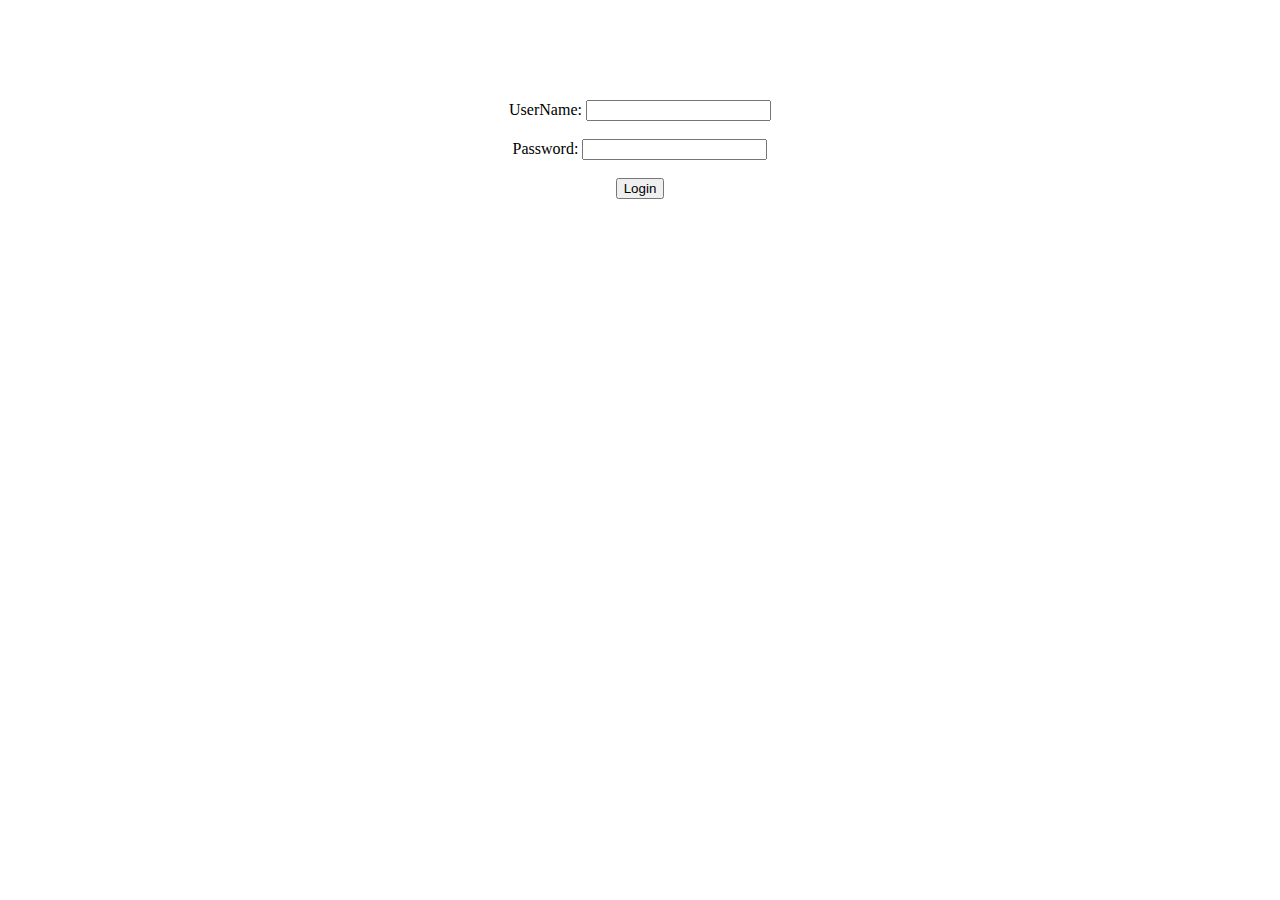
<file: Form.html>
<!DOCTYPE html>
<html lang="en">
<head>
    <meta charset="UTF-8">
    <meta http-equiv="X-UA-Compatible" content="IE=edge">
    <meta name="viewport" content="width=device-width, initial-scale=1.0">
    <title>Document</title>

    <style>
        form{
            margin-top: 100px;
        }
    </style>

    <script>
        function mwf(){
            var user = document.getElementById("Username").value;
            var Password = document.getElementById("Password").value;

            if(user.toLowerCase() =="hassam" && Password==1996)
            {
                alert("Login Successfully");
            }
            else
            {
                alert("Not Possible");
            }
        }
    </script>
</head>
<body>

    <center>
    <form>
        <label for="Username">UserName:</label>
        <input type="text" id="Username">
        <br><br>
        <label for="Password">Password:</label>
        <input type="password" id="Password">
        <br><br>

        <input type="button" value="Login" onclick="mwf()">
    </form>
    </center>
</body>
</html>
</file>
